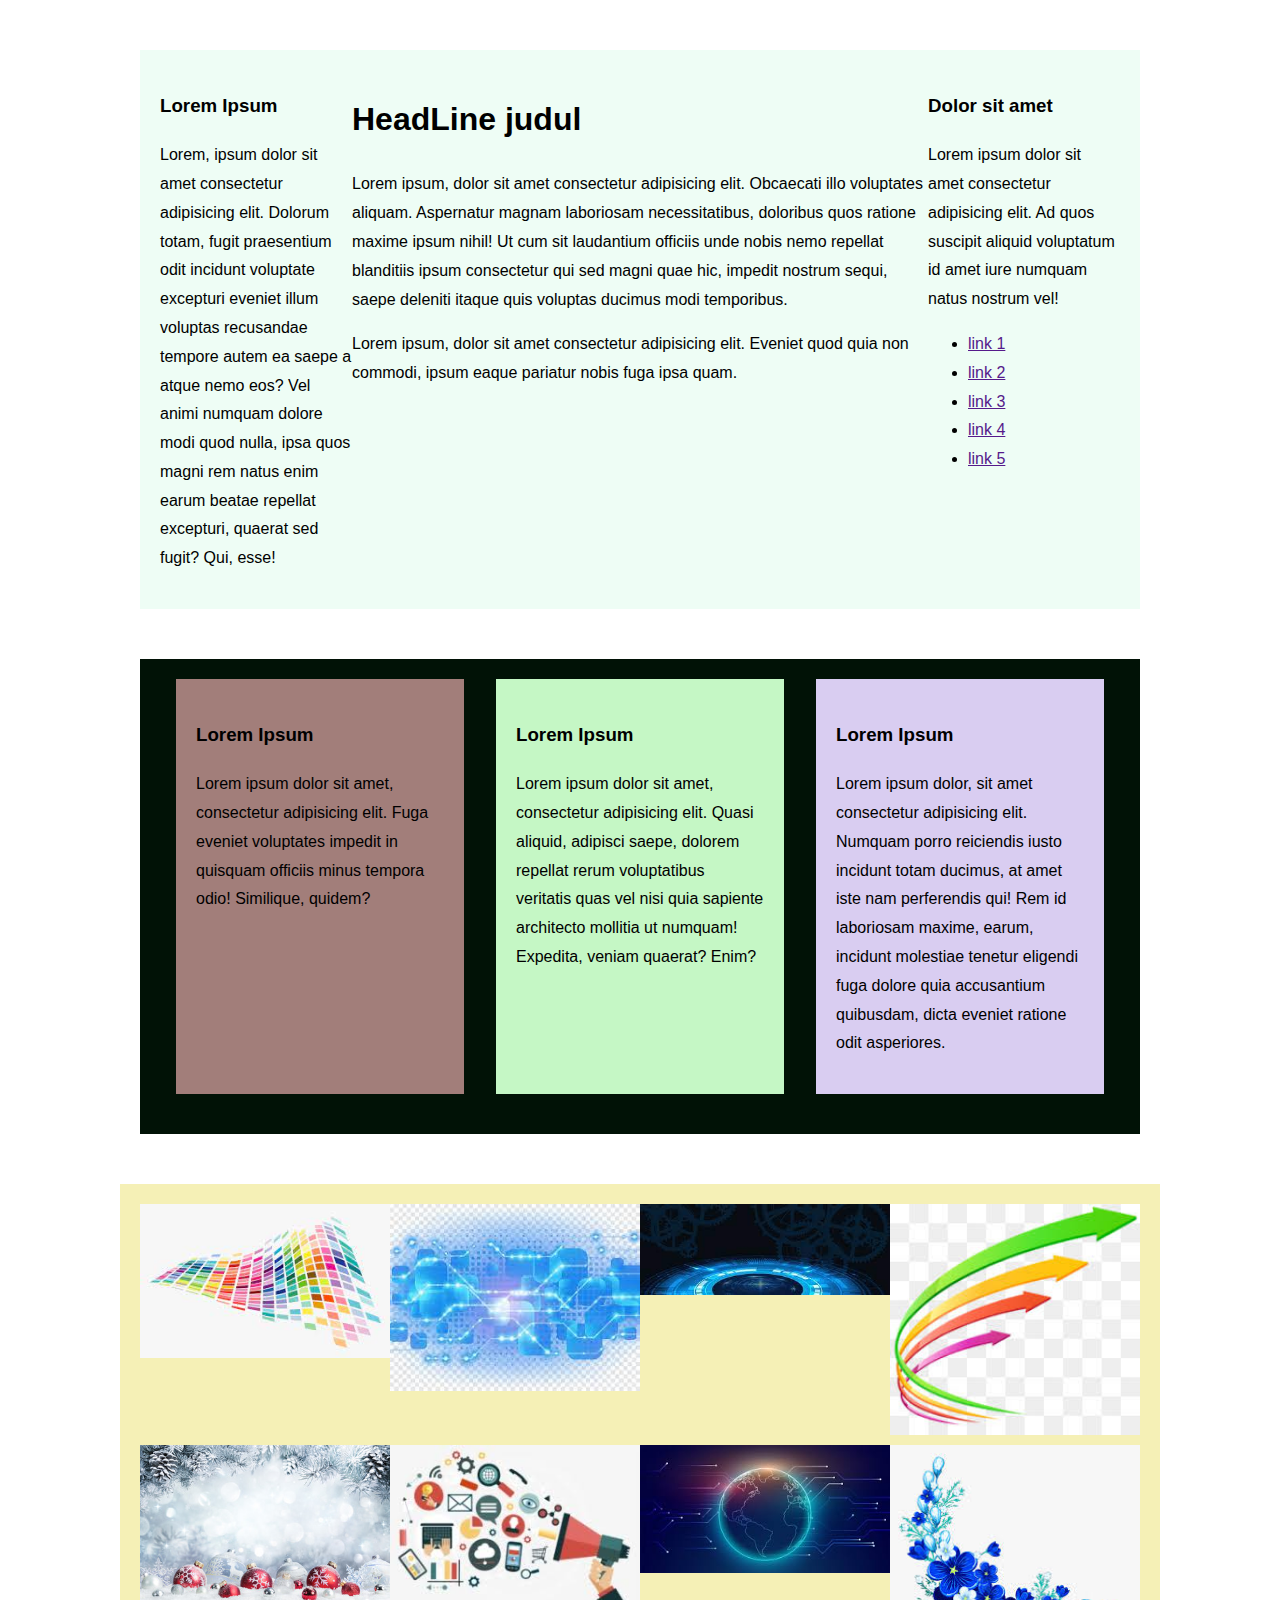
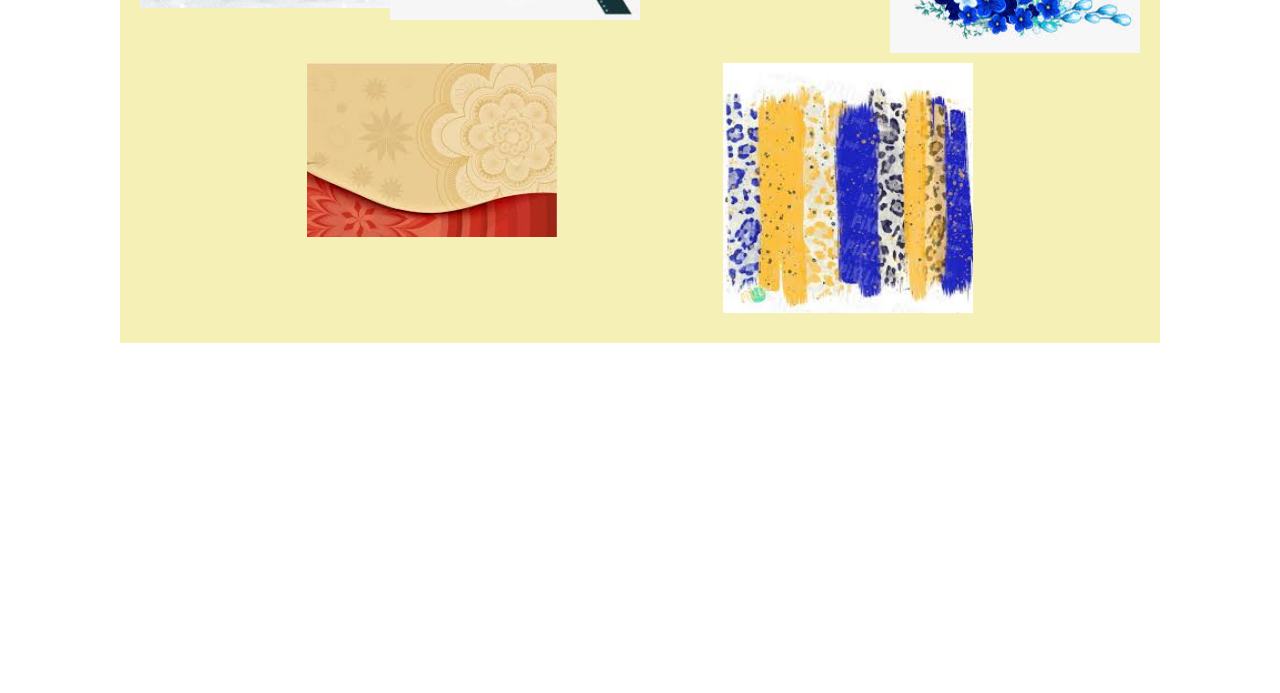
<file: index.html>
<!DOCTYPE html>
<html lang="en">
  <head>
    <meta charset="UTF-8" />
    <meta http-equiv="X-UA-Compatible" content="IE=edge" />
    <meta name="viewport" content="width=device-width, initial-scale=1.0" />
    <link rel="stylesheet" href="style.css" />
    <title>flexBox ubung</title>
  </head>

  <body>
    <div class="ub1">
      <div class="judul">
        <h1>HeadLine judul</h1>
        <p>
          Lorem ipsum, dolor sit amet consectetur adipisicing elit. Obcaecati illo voluptates aliquam. Aspernatur magnam laboriosam necessitatibus, doloribus quos ratione maxime ipsum nihil! Ut cum
          sit laudantium officiis unde nobis nemo repellat blanditiis ipsum consectetur qui sed magni quae hic, impedit nostrum sequi, saepe deleniti itaque quis voluptas ducimus modi temporibus.
        </p>
        <p>Lorem ipsum, dolor sit amet consectetur adipisicing elit. Eveniet quod quia non commodi, ipsum eaque pariatur nobis fuga ipsa quam.</p>
      </div>

      <div class="colLi">
        <h3>Lorem Ipsum</h3>
        <p>
          Lorem, ipsum dolor sit amet consectetur adipisicing elit. Dolorum totam, fugit praesentium odit incidunt voluptate excepturi eveniet illum voluptas recusandae tempore autem ea saepe a atque
          nemo eos? Vel animi numquam dolore modi quod nulla, ipsa quos magni rem natus enim earum beatae repellat excepturi, quaerat sed fugit? Qui, esse!
        </p>
      </div>

      <div class="colR">
        <h3>Dolor sit amet</h3>
        <p>Lorem ipsum dolor sit amet consectetur adipisicing elit. Ad quos suscipit aliquid voluptatum id amet iure numquam natus nostrum vel!</p>
        <ul>
          <li><a href="">link 1</a></li>
          <li><a href="">link 2</a></li>
          <li><a href="">link 3</a></li>
          <li><a href="">link 4</a></li>
          <li><a href="">link 5</a></li>
        </ul>
      </div>
    </div>

    <!-- responsive -->
    <div class="ub2">
      <div class="container A">
        <h3>Lorem Ipsum</h3>
        <p>Lorem ipsum dolor sit amet, consectetur adipisicing elit. Fuga eveniet voluptates impedit in quisquam officiis minus tempora odio! Similique, quidem?</p>
      </div>
      <div class="container B">
        <h3>Lorem Ipsum</h3>
        <p>
          Lorem ipsum dolor sit amet, consectetur adipisicing elit. Quasi aliquid, adipisci saepe, dolorem repellat rerum voluptatibus veritatis quas vel nisi quia sapiente architecto mollitia ut
          numquam! Expedita, veniam quaerat? Enim?
        </p>
      </div>
      <div class="container C">
        <h3>Lorem Ipsum</h3>
        <p>
          Lorem ipsum dolor, sit amet consectetur adipisicing elit. Numquam porro reiciendis iusto incidunt totam ducimus, at amet iste nam perferendis qui! Rem id laboriosam maxime, earum, incidunt
          molestiae tenetur eligendi fuga dolore quia accusantium quibusdam, dicta eveniet ratione odit asperiores.
        </p>
      </div>
    </div>

    <!-- img Galery -->
    <div class="ub3">
      <div class="k">
        <img src="img/1.jpg" alt="">
      </div>
      <div class="k">
        <img src="img/2.jpg" alt="">
      </div>
      <div class="k">
        <img src="img/3.jpg" alt="">
      </div>
      <div class="k">
        <img src="img/4.jpg" alt="">
      </div>
      <div class="k">
        <img src="img/5.jpg" alt="">
      </div>
      <div class="k">
        <img src="img/6.jpg" alt="">
      </div>
      <div class="k">
        <img src="img/7.jpg" alt="">
      </div>
      <div class="k">
        <img src="img/8.jpg" alt="">
      </div>
      <div class="k">
        <img src="img/9.jpg" alt="">
      </div>
      <div class="k">
        <img src="img/10.jpg" alt="">
      </div>
    </div>

    <!-- Card -->
    <div class="ub4">

    </div>
  </body>
</html>
</file>
<file: style.css>
html,
body {
  margin: 0;
  padding: 0;
}
body {
  font-family: 'Trebuchet MS', 'Lucida Sans Unicode', 'Lucida Grande', 'Lucida Sans', Arial, sans-serif;
  line-height: 1.8;
  padding-bottom: 300px;
}
.ub1 {
  margin: 50px auto;
  max-width: 1000px;
  box-sizing: border-box;
  padding: 20px;
  display: flex;
  background: #95f1bf28;
}
.judul {
  flex: 3;
  order: 2;
}
.colLi {
  flex: 1;
  order: 1;
}
.colR {
  flex: 1;
  order: 3;
}
/* ------ub2--------- */

.container {
  box-sizing: border-box;
  padding: 20px;
  margin-bottom: 20px;
}
.A {
  background-color: rgba(236, 177, 177, 0.687);
}
.B {
  background-color: rgb(197, 247, 197);
}
.C {
  background-color: rgb(217, 205, 241);
}
/* ----------ub3-------- */
.ub3 {
  max-width: 1000px;
  margin: 50px auto;
  padding: 20px;
  display: flex;
  flex-wrap: wrap;
 justify-content: space-evenly;
  background: rgb(245, 240, 182);
}

.k {
  width: 50%;
}

.k img{
  width: 100%;
}  

/* responsive */
@media (min-width: 600px) {
  .ub2 {
    margin: 40px auto;
    max-width: 1000px;
    box-sizing: border-box;
    padding: 20px;
    display: flex;
    background: #011206;
    justify-content: space-around;
  }

  .container {
    width: 30%;
  }

  .k {
    width: 25%;
  }
}
</file>
